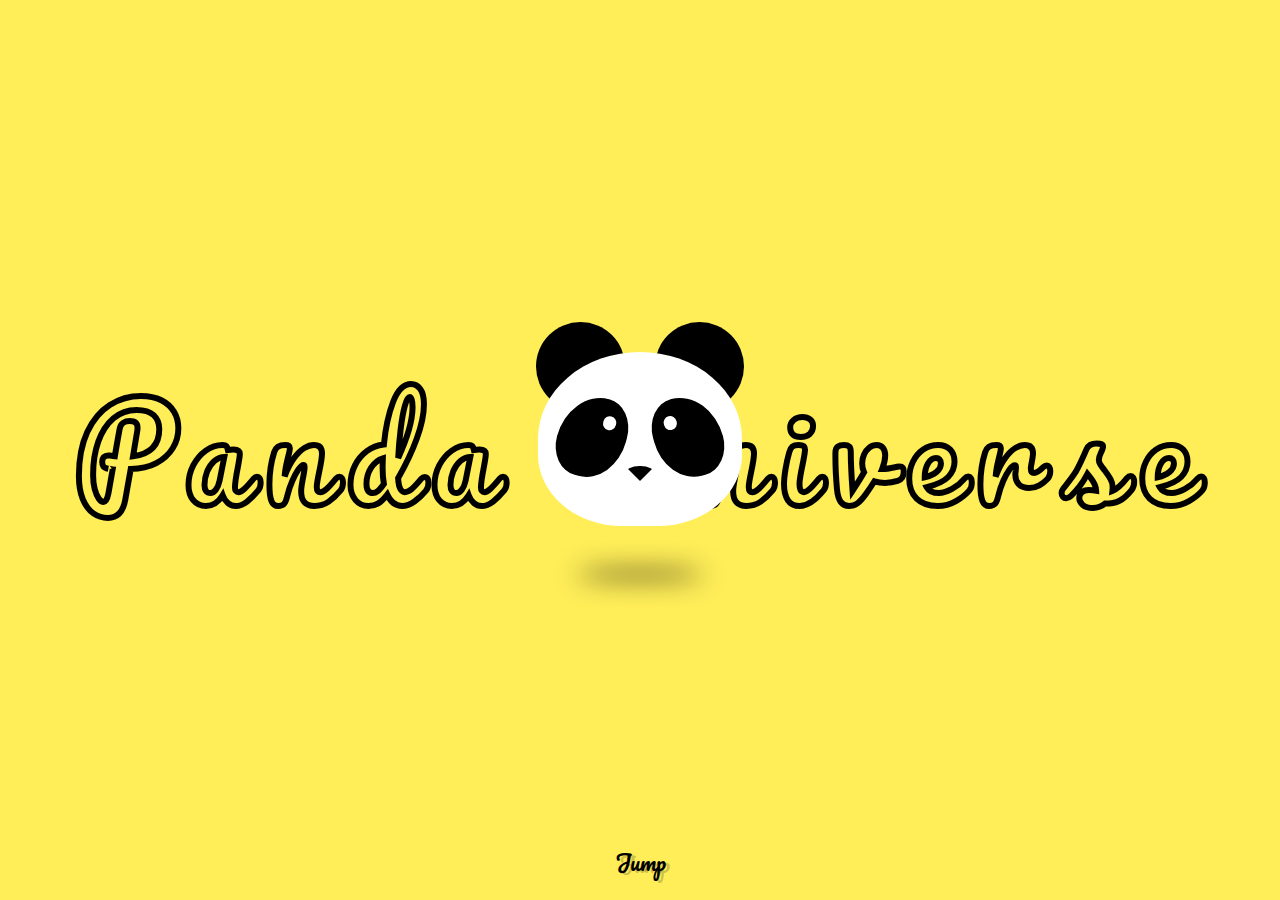
<file: week_four/index.html>
<!DOCTYPE html>
<html lang="en">
<head>
    <meta charset="UTF-8">
    <meta http-equiv="X-UA-Compatible" content="IE=edge">
    <meta name="viewport" content="width=device-width, initial-scale=1.0">
    <link rel="stylesheet" href="./common.css">
    <link rel="stylesheet" href="./panda.css">
    <script src="./scripts/panda.js"></script>
    <title>Week Four: Pandaaaa</title>
    <link rel="preconnect" href="https://fonts.googleapis.com">
    <link rel="preconnect" href="https://fonts.gstatic.com" crossorigin>
    <link href="https://fonts.googleapis.com/css2?family=Pacifico&display=swap" rel="stylesheet">
</head>
<body>
    <main id="main_container">
        <div class="content_container full_height" id="content_container">
            <div class="content_padding centered_content full_height">
                <div class="circle_container">
                    <div id="circle">

                    </div>
                    <h1 class="title">Panda Universe</h1>
                </div>
                <div id="panda">
                </div>
            </div>

            <div class="bottom_controls">
                <button id="jump">
                    <p>Jump</p>
                </button>
            </div>
        </div>
    </main>
    <script>
        panda();
        activateJumps();
    </script>

</body>
</html>
</file>
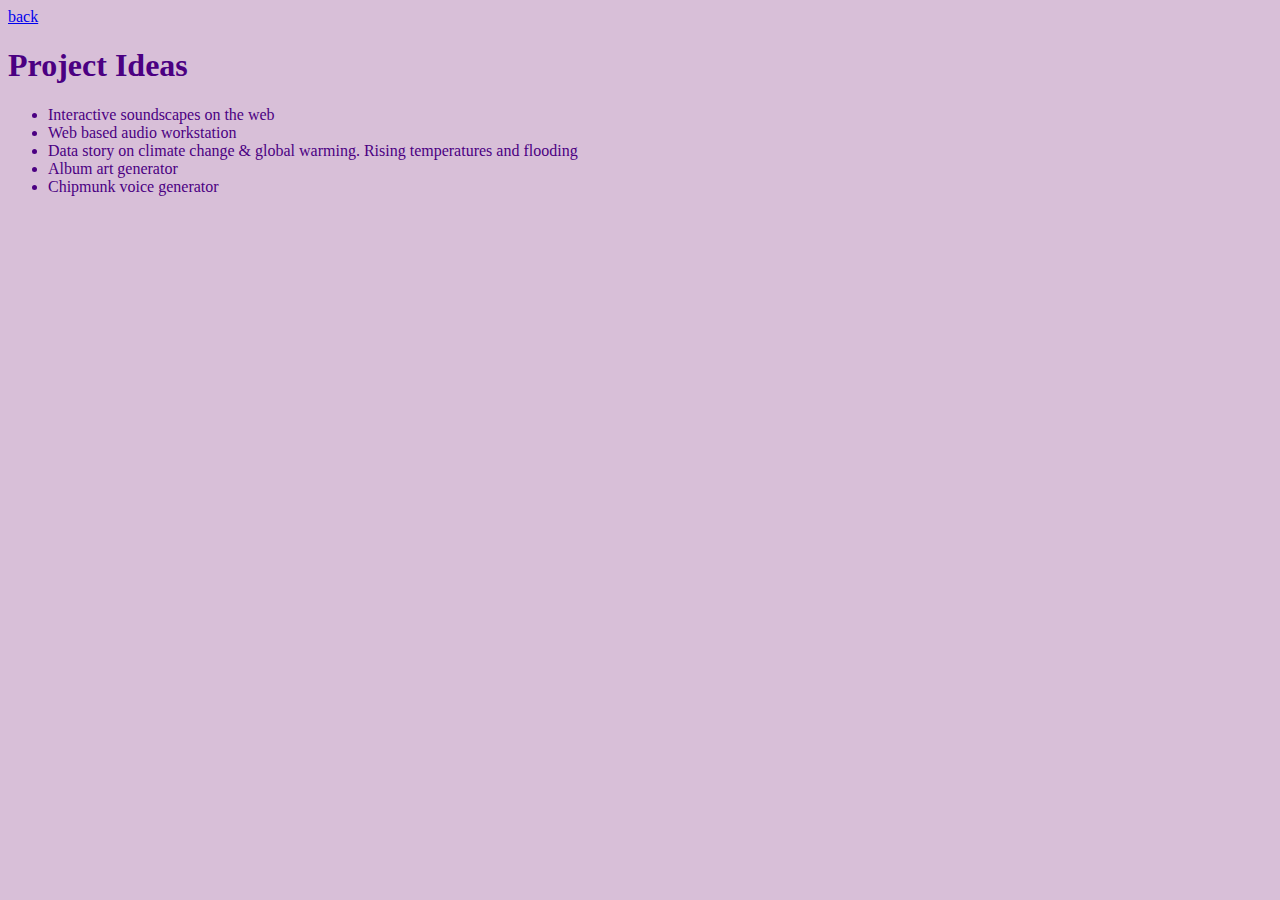
<file: week_one/ideas.html>
<!DOCTYPE html>
<html lang="en">
<head>
    <meta charset="UTF-8">
    <meta http-equiv="X-UA-Compatible" content="IE=edge">
    <meta name="viewport" content="width=device-width, initial-scale=1.0">
    <link rel="stylesheet" href="./ideas.css">
  
    <title>Week One: Brainstorm</title>
</head>
<body>
    <main>
        <header>
            <a href="../index.html">back</a>
        </header>
        <section>
            <h1> Project Ideas</h1>
            <ul>
                <li>Interactive soundscapes on the web</li>
                <li>Web based audio workstation</li>
                <li>Data story on climate change & global warming. Rising temperatures and flooding</li>
                <li>Album art generator</li>
                <li>Chipmunk voice generator</li>
            </ul>
        </section>
    </main>
</body>
</html>
</file>
<file: week_four/common.css>
body, html {
    box-sizing: border-box;
    margin: 0px;
    width: 100vw;
    overflow: hidden;
}

p, a {
    margin: 0px;
}

.full_height {
    height: 100%;
}

#main_container {
    height: 100vh;
    display: flex;
    flex-direction: row-reverse;
    background-color: #FFEE58;
    ;
}

.content_container {
    display: flex;
    flex-direction: column;
    flex-grow: 1;
    position: relative;
    box-sizing: border-box;
}

.content_padding {
    padding: 0px 80px;
    box-sizing: border-box;
}

.centered_content {
    display: flex;
    flex-direction: column;
    justify-content: center;
    align-items: center;
}

.bottom_controls {
    display: flex;
    flex-direction: column;
    align-items: center;
    position: relative;
    z-index: 5;
    position: absolute;
    width: 100%;
    bottom: 0px;
}

.circle_container {
    position: absolute;
    width: 100vw;
    height: 100vh;
    display: flex;
    flex-direction: column;
    align-items: center;
    justify-content: center;
}

#circle {
    width: 10vw;
    height: 10vw;
    border-radius: 50%;
}

#jump {
    font-family: 'Pacifico', cursive;
    font-size: 1.4rem;
    margin-bottom: 2vh;
    background-color: transparent;
    border: transparent;
    text-shadow: 4px 2px rgba(0,0,0,0.2);
    cursor: pointer;
}

.title {
    position: absolute;
    left: 0%;
    width: 100%;
    font-family: 'Pacifico', cursive;
    font-size: 8rem;
    letter-spacing: 1.2rem;
    text-align: center;
    -webkit-text-stroke: 2px #000;
    color: transparent;
}
</file>
<file: week_four/panda.css>
#panda {
    position: relative;
    padding-top: 2.75%;
    display: flex;
    flex-direction: column;
    align-items: center;
}

.panda_face {
    width: 16vw;
    padding-top: 85%;
    background-color: white;
    border-radius: 90% 90% 74% 74%;
    position: relative;
    z-index: 2;
    transition: 0.6s cubic-bezier(0.76, 0, 0.24, 1);
}

.panda_eye {
    position: absolute;
    width: 33%;
    padding-top: 40%;
    top: 25%;
    background-color: black;
}

.left_eye {
    left: 10%;
    border-radius: 60% 40% 55% 40%;
    transform: rotate(15deg);
    transition: 0.6s cubic-bezier(0.76, 0, 0.24, 1);
}

.right_eye {
    right: 10%;
    border-radius: 40% 60% 40% 55%;
    transform: rotate(-15deg);
    transition: 0.6s cubic-bezier(0.76, 0, 0.24, 1);
}

.eye_ball {
    position: absolute;
    width: 20%;
    padding-top: 20%;
    top: 20%;
    background-color: white;
    border-radius: 50%;
}

.left_eye_ball {
    right: 20%;
}

.right_eye_ball {
    left: 20%;
}

.panda_nose {
    position: absolute;
    top: 65%;
    width: 0px; 
    height: 0px;
    left: calc(50% - 1.2vw); 
    border-left: 1.2vw solid transparent;
    border-right: 1.2vw solid transparent;
    border-top: 1.2vw solid #000;
    border-radius: 49%;
}

.panda_ear {
    position: absolute;
    width: 7vw;
    height: 7vw;
    background-color: black;
    border-radius: 50%;
    top: 0px;
    z-index: 1;
}

.left_ear {
    left: -1%;
    transition: 0.6s cubic-bezier(0.76, 0, 0.24, 1);
}

.right_ear {
    right: -1%;
    transition: 0.6s cubic-bezier(0.76, 0, 0.24, 1);
}

.shadow {
    background-color: #000;
    width: 10vw;
    height: 7px;
    border-radius: 50%;
    margin-top: 5vh;
    filter: blur(13px);
    transition: 0.6s cubic-bezier(0.76, 0, 0.24, 1);
}

.panda_animate {
    animation-duration: 2.25s;
    animation-name: pandaJump;
    animation-timing-function: cubic-bezier(0.85, 0, 0.15, 1);
}

.panda_animate .panda_face {
    border-radius: 100% 100% 90% 90%;
}

.panda_animate .left_ear {
    left: 2%;
}

.panda_animate .right_ear {
    right: 2%;
}

.animate_circle {
    animation-duration: 3s;
    animation-name: animateBackground;
    animation-timing-function: cubic-bezier(0.76, 0, 0.24, 1);;
}

.panda_animate .shadow {
    transform: scaleX(0.8);
} 

@keyframes pandaJump {
    from {
        transform: translateY(0px) scaleX(1) scaleY(1);
    }
  
    50% {
        transform: translateY(-16vh) scaleX(0.9) scaleY(1.05);
    }

    to {
        transform: translateY(0px) scaleX(1) scaleY(1);
    }
}

@keyframes animateBackground {
    from {
        transform: scale(1);
    }

    to {
        transform: scale(15);
    }
}

@keyframes animateBackgroundMobile {
    from {
        transform: scale(1);
    }

    to {
        transform: scale(27);
    }
}

@media screen and (max-width: 1250px) {
    .panda_face {
        width: 22vw;
    }
    .panda_ear {
        width: 9vw;
        height: 9vw;
    }
    .panda_nose {
        border-radius: 48%;
    }
    .title {
        font-size: 6.5rem;
        letter-spacing: 1rem;
    }
}

@media screen and (max-width: 1050px) {
    .title {
        font-size: 5.5rem;
        letter-spacing: 0.7rem;
    }
}

@media screen and (max-width: 750px) {
    .panda_face {
        width: 28vw;
    }
    .panda_ear {
        width: 12vw;
        height: 12vw;
    }
    .panda_nose {
        border-radius: 47%;
    }
    .panda_nose {
        left: calc(50% - 2vw); 
        border-left: 2vw solid transparent;
        border-right: 2vw solid transparent;
        border-top: 2vw solid #000;
    }
    .title {
        font-size: 3.5rem;
        letter-spacing: 0.7rem;
        -webkit-text-stroke: 1px #000;
    }
}

@media screen and (max-width: 550px) {
    .panda_face {
        width: 40vw;
    }
    .panda_ear {
        width: 19vw;
        height: 19vw;
        top: -11%;
    }
    .panda_nose {
        border-radius: 47%;
    }
    .panda_nose {
        left: calc(50% - 3vw); 
        border-left: 3vw solid transparent;
        border-right: 3vw solid transparent;
        border-top: 3vw solid #000;
    }
    .title {
        font-size: 2.5rem;
        letter-spacing: 0.25rem;
        -webkit-text-stroke: 2px #000;
        top: 3vh;
    }
    .bottom_controls {
        bottom: 12vh;
    }
    .animate_circle {
        animation-name: animateBackgroundMobile;
    }
}
</file>
<file: week_one/ideas.css>
body{
    background-color: thistle;
    color:indigo;
}
</file>
